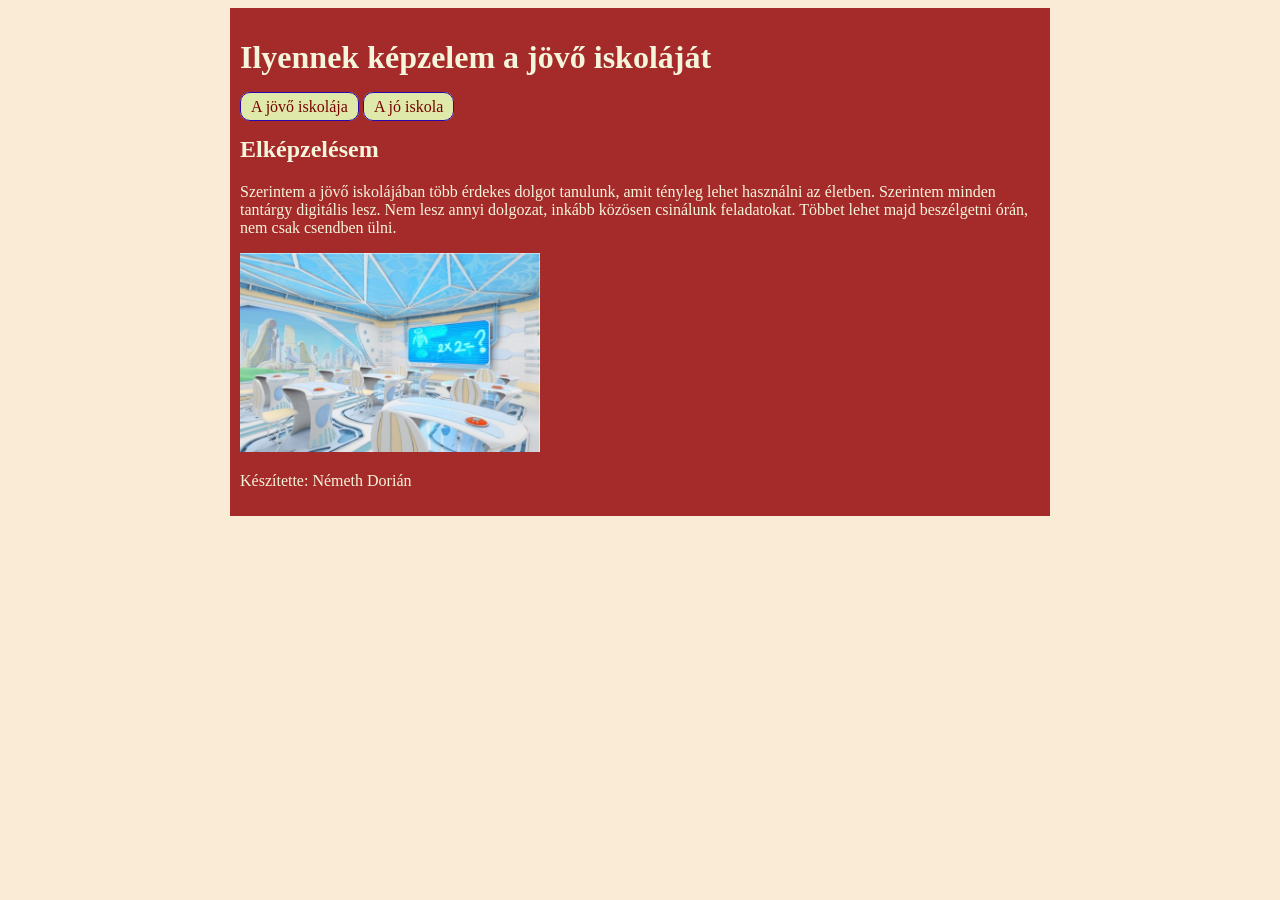
<file: index.html>
<!DOCTYPE html>
<html lang="hu">
<head>
    <meta charset="UTF-8">
    <meta name="viewport" content="width=device-width, initial-scale=1.0">
    <title>Németh Dorián</title>
    <link rel="stylesheet" href="style.css">
</head>
<body>
    <div id="tarolo">
        <div id="fejlec">
            <h1>Ilyennek képzelem a jövő iskoláját</h1>
        </div>
        <div id="menu">
            <a href="index.html">A jövő iskolája</a>
            <a href="masik.html">A jó iskola</a>

        </div>
        <div id="tartalom">
        <h2>Elképzelésem</h2>
        <p>Szerintem a jövő iskolájában több érdekes dolgot tanulunk, amit tényleg lehet használni az életben. Szerintem minden tantárgy digitális lesz. Nem lesz annyi dolgozat, inkább közösen csinálunk feladatokat. Többet lehet majd beszélgetni órán, nem csak csendben ülni.</p>
        <img src="jovo.png" alt="jövő iskolája">
            
        </div>
        <div id="lablec">
            <p>Készítette: Németh Dorián</p>

        </div>
    
</body>
</html>
</file>
<file: style.css>
body{
    background-color: antiquewhite;
}
#tarolo{
    background-color: brown;
    color: beige;
    width: 80%;
    max-width: 800px;
    margin: auto;
    padding: 10px;
    
}
#menu a{
    color: rgb(119, 0, 0);
    text-decoration: none;
    border: 1px solid rgb(39, 8, 177);
    padding: 5px 10px 5px 10px;
    background-color: rgb(223, 233, 170);
    border-radius: 10px;

}
#menu a:hover{
    color: rgb(214, 184, 15);
}
img {
    width: 300px;
}
</file>
